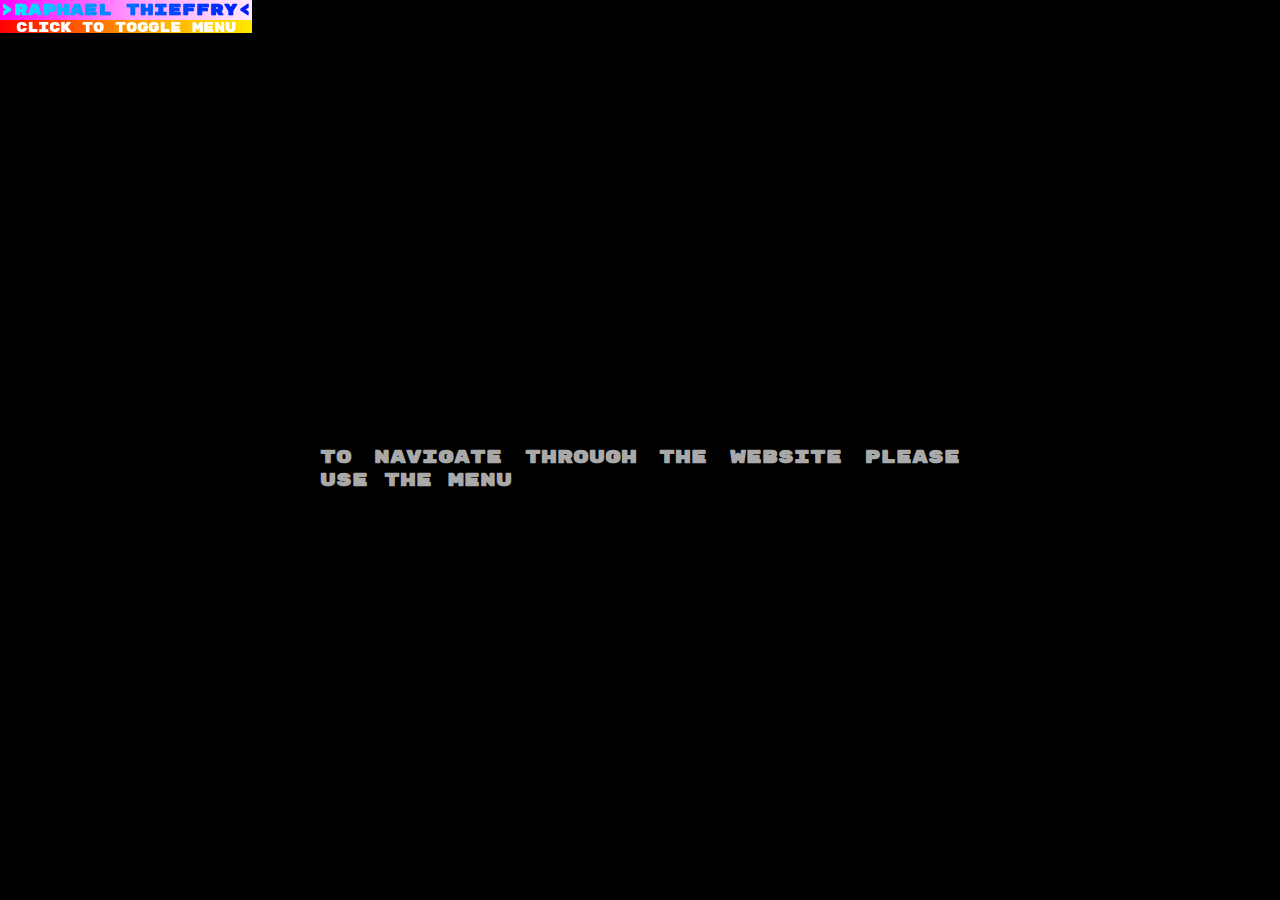
<file: index.htm>
<!DOCTYPE html>
<html lang="en">
<head>
    <meta charset="UTF-8">
    <meta http-equiv="X-UA-Compatible" content="IE=edge">
    <meta name="viewport" content="width=device-width, initial-scale=1.0">
    <link rel="stylesheet" href="css/style.css">
    <link rel="stylesheet" href="https://cdnjs.cloudflare.com/ajax/libs/font-awesome/4.7.0/css/font-awesome.min.css">
    <title>Portfolio</title>
</head>
<body>
    <div w3-include-html="menu.htm" id="menuWrap"></div>
    <main id="main">
        <div w3-include-html="welcome.html"></div>
    </main>
    <footer>
    </footer>
    <script src="script/noRefreshLinks.js"></script>
    <script src="script/include.js"></script>
    <script src="script/projetJSDECLARATIONS.js"></script>
</body>
</html>
</file>
<file: css/style.css>
@import url(https://fonts.googleapis.com/css2?family=Cantata+One&display=swap);
@import url(https://fonts.googleapis.com/css2?family=Ruge+Boogie&display=swap);
@import url(https://fonts.googleapis.com/css2?family=Rubik+Mono+One&display=swap);

:root {
    --w:1920;
    --h:1080
    --x: 0.0;
    --y: 0.0;
}
*{
    box-sizing: border-box;
}
footer{
    height : calc(var(--h)/2 * 1px);
}
body{
    /*background-image: url("https://images.squarespace-cdn.com/content/v1/551a19f8e4b0e8322a93850a/1574024073167-PRLTM8P9IEOI4Q6EZQYO/Desert.gif");
    background-origin:center;
    background-attachment: fixed;
    background-size: cover;*/
    padding : 0px;
    margin : 0px;
    image-rendering: pixelated;
    background: black;
    color:white;
    transition: margin-top 0.3s;
    overflow-x:hidden;
}
#clicker{
    background: linear-gradient(90deg, red, orange, yellow, green, blue, indigo, violet, red);
    background-size: 400% 400%;
    animation: gradient 5s infinite;
}
#nom{
    font-family: 'Rubik Mono One', sans-serif;
    color: white;
    position: absolute;
    z-index:99;
    left: 0%;
    top: 0%;
    transition: height ease 0.3s;
    padding:0px;
    overflow:hidden;
    background:black;
}
#nom .small{
    font-size:smaller;
    display: block;
    width:100%;
    text-align: center;
    text-justify:auto;
    margin:0px;
}
::selection{
    background: none;
}
#nom h1{
    font-size: medium;
    text-justify:auto;
    cursor: pointer;
    background:black;
    background-color: blue;
    mix-blend-mode: exclusion;
    color:white;
    margin:0px;
}
nav{
    /*border : solid 1px white;*/
    background :black;
    color: white;
    margin:0px;
}
nav a{
    text-decoration: none;
    color: white;
    transition : all 0.3s;
}
nav ul{
    margin : 0;
    list-style-type: kannada;
    padding-top: 10px;
    padding-bottom:10px;
}
nav li:hover a{
    text-decoration: underline;
    margin-left:5%;
}
#centered{
    z-index:0;
    width:50%;
    font-family: 'Rubik Mono One', sans-serif;
    position: relative;
    top : calc((var(--h)/2) * 1px);
    left : calc((var(--w)/2) * 1px);
    transform: translate(-50%, -50%);
}
#centered h1{
    text-align: center;
}
#centered h3{
    text-align: justify;
    color: lightgrey;
}

#content{
    font-family: 'Rubik Mono One', sans-serif;
    position: relative;
    top : calc((var(--h)) * 1px);
}
.container {
	width: 100%;
	max-width: 1200px;
	margin: 0 auto;
	padding: 2rem 1rem;
}
.search-wrapper {
	display: flex;
	flex-direction: column;
	gap: 1em;
}
.search-wrapper label {
	font-size: 2rem;
	font-weight: 600;
}
#search {
	max-width: 30em;
	height: 2.5rem;
	background-color: #FFF0;
	outline: none;
	border: none;
    border-bottom:solid white 1px;
	padding: 0.5em 1em;
    font-family: 'Rubik Mono One', sans-serif;
	font-size: 1rem;
	color: white;
	transition: all 200ms ease-in-out;
}
#search:focus {
	background-color: #333;
}
.cards-wrapper {
	display: grid;
	grid-template-columns: repeat(auto-fill, minmax(250px, 1fr));
	gap: 1em;
	margin-top: 3em;
}
.card {
	background-color: #333;
	padding: 1em;
	display: grid;
	gap: 0.25rem;
}
.name {
	font-size: 1.5rem;
	font-weight: 500;
}
.card p {
	font-size: 0.8rem;
	color: #aaa;
}
.hide {
	display: none;
}

@keyframes gradient {
    0% {
        background-position: -200% 50%;
        animation-timing-function:linear;
    }
    100% {
        background-position: 200% 50%;
        animation-timing-function:cubic-bezier(1, 0, 0, 1);
    }
}
@media screen and (max-width : 640px) {
    .container {
        padding: 2em;
    }
    #centered{
        width:90%;
    }
    #nom{
        width:calc(1px * var(--w));
        position:static;
    }
    #menuWrap{
        z-index:99;
        position:fixed;
        top:0px;
    }
    #clicker{
        text-align: center;
    }
}
@media screen and (min-width : 641px){
    #nom{
        transform: translate(calc(-50% + 1px * var(--x)), calc(-50% + 1px * var(--y)));
        transition: all ease 0.1s;
    }
}
</file>
